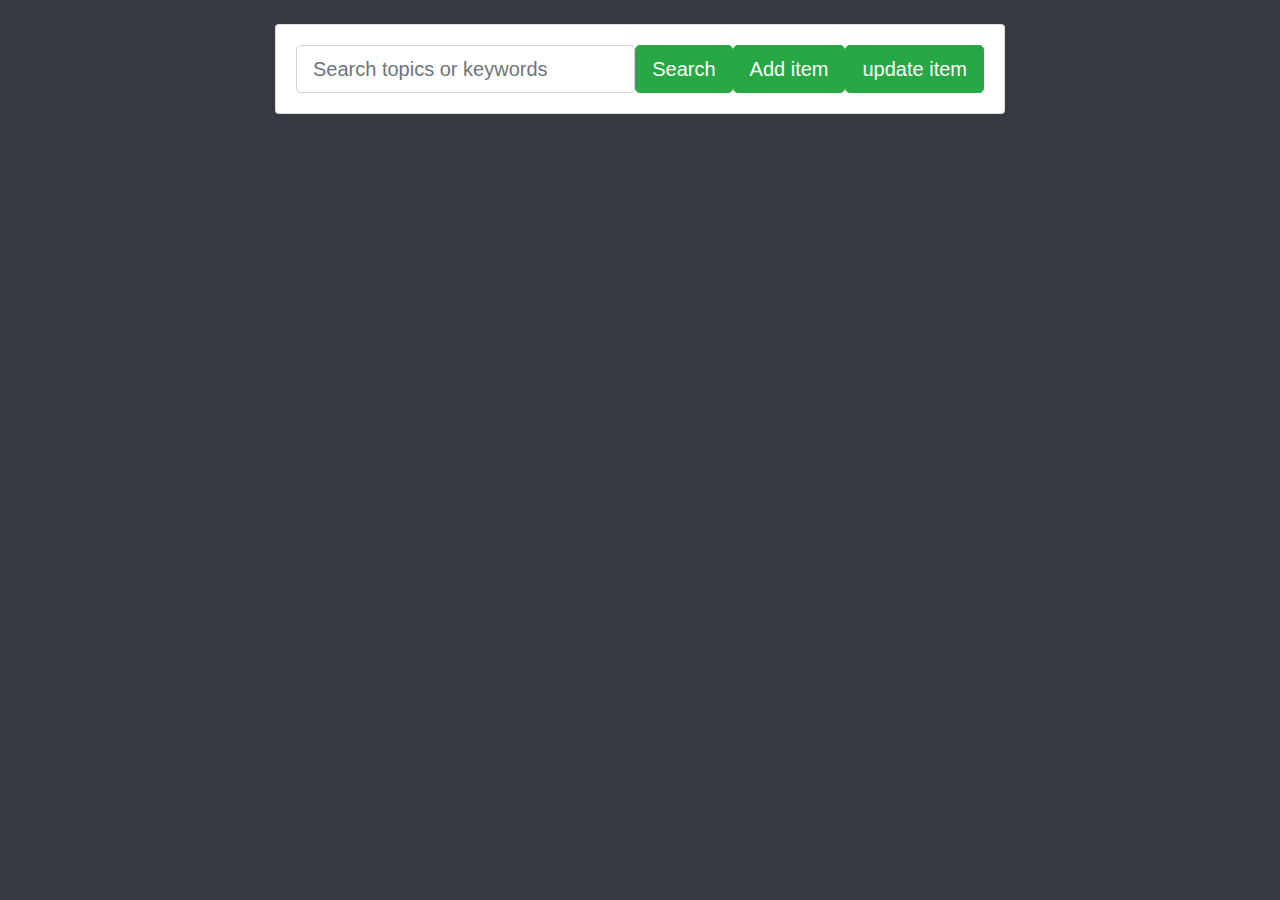
<file: template/itemsmenu.html>
<!doctype html>
<html lang="en">

<head>
    <!-- Required meta tags -->
    <meta charset="utf-8">
    <meta name="viewport" content="width=device-width, initial-scale=1, shrink-to-fit=no">

    <!-- Bootstrap CSS -->
    <link rel="stylesheet" href="https://cdn.jsdelivr.net/npm/bootstrap@4.5.3/dist/css/bootstrap.min.css"
        integrity="sha384-TX8t27EcRE3e/ihU7zmQxVncDAy5uIKz4rEkgIXeMed4M0jlfIDPvg6uqKI2xXr2" crossorigin="anonymous">

    <title>viewitem</title>
    <style>
        .form-control-borderless {
            border: none;
        }

        .form-control-borderless:hover,
        .form-control-borderless:active,
        .form-control-borderless:focus {
            border: none;
            outline: none;
            box-shadow: none;
        }
    </style>
</head>

<body class='bg-dark'>
    <link href="//maxcdn.bootstrapcdn.com/bootstrap/4.1.1/css/bootstrap.min.css" rel="stylesheet" id="bootstrap-css">
    <script src="//maxcdn.bootstrapcdn.com/bootstrap/4.1.1/js/bootstrap.min.js"></script>
    <script src="//cdnjs.cloudflare.com/ajax/libs/jquery/3.2.1/jquery.min.js"></script>
    <!------ Include the above in your HEAD tag ---------->

    <link rel="stylesheet" href="https://use.fontawesome.com/releases/v5.1.0/css/all.css"
        integrity="sha384-lKuwvrZot6UHsBSfcMvOkWwlCMgc0TaWr+30HWe3a4ltaBwTZhyTEggF5tJv8tbt" crossorigin="anonymous">
    <div class="container">
        <br />

        <div class="row justify-content-center">
            <div class="col-12 col-md-10 col-lg-8">
                <form class="card card-sm" method='get' action=''>
                    <div class="card-body row no-gutters align-items-center">
                        <div class="col-auto">
                            <i class="fas fa-search h4 text-body"></i>
                        </div>
                        
                        <!--end of col-->
                        <div class="col">
                            <input class="form-control form-control-lg form-control-borderless" name="query" id="query"
                                type="search" placeholder="Search topics or keywords">
                        </div>
                        <!--end of col-->

                        <div class="col-auto">
                            <button class="btn btn-lg btn-success" type="submit">Search</button>
                        </div>
                        <div>
                            <a href="/additems/" <button class="btn btn-lg btn-success" type="submit">Add
                                item</button></a>
                        </div>
                        <div>
                            <a href="/display/" <button class="btn btn-lg btn-success" type="submit">update
                                item</button></a>
                        </div>

                        <!--end of col-->
                    </div>

            </div>
            <!--end of col-->
        </div>
    </div>
    </form>
    <!-- Optional JavaScript; choose one of the two! -->

    <!-- Option 1: jQuery and Bootstrap Bundle (includes Popper) -->
    <script src="https://code.jquery.com/jquery-3.5.1.slim.min.js"
        integrity="sha384-DfXdz2htPH0lsSSs5nCTpuj/zy4C+OGpamoFVy38MVBnE+IbbVYUew+OrCXaRkfj"
        crossorigin="anonymous"></script>
    <script src="https://cdn.jsdelivr.net/npm/bootstrap@4.5.3/dist/js/bootstrap.bundle.min.js"
        integrity="sha384-ho+j7jyWK8fNQe+A12Hb8AhRq26LrZ/JpcUGGOn+Y7RsweNrtN/tE3MoK7ZeZDyx"
        crossorigin="anonymous"></script>

    <!-- Option 2: jQuery, Popper.js, and Bootstrap JS
    <script src="https://code.jquery.com/jquery-3.5.1.slim.min.js" integrity="sha384-DfXdz2htPH0lsSSs5nCTpuj/zy4C+OGpamoFVy38MVBnE+IbbVYUew+OrCXaRkfj" crossorigin="anonymous"></script>
    <script src="https://cdn.jsdelivr.net/npm/popper.js@1.16.1/dist/umd/popper.min.js" integrity="sha384-9/reFTGAW83EW2RDu2S0VKaIzap3H66lZH81PoYlFhbGU+6BZp6G7niu735Sk7lN" crossorigin="anonymous"></script>
    <script src="https://cdn.jsdelivr.net/npm/bootstrap@4.5.3/dist/js/bootstrap.min.js" integrity="sha384-w1Q4orYjBQndcko6MimVbzY0tgp4pWB4lZ7lr30WKz0vr/aWKhXdBNmNb5D92v7s" crossorigin="anonymous"></script>
    -->
</body>

</html>
</file>
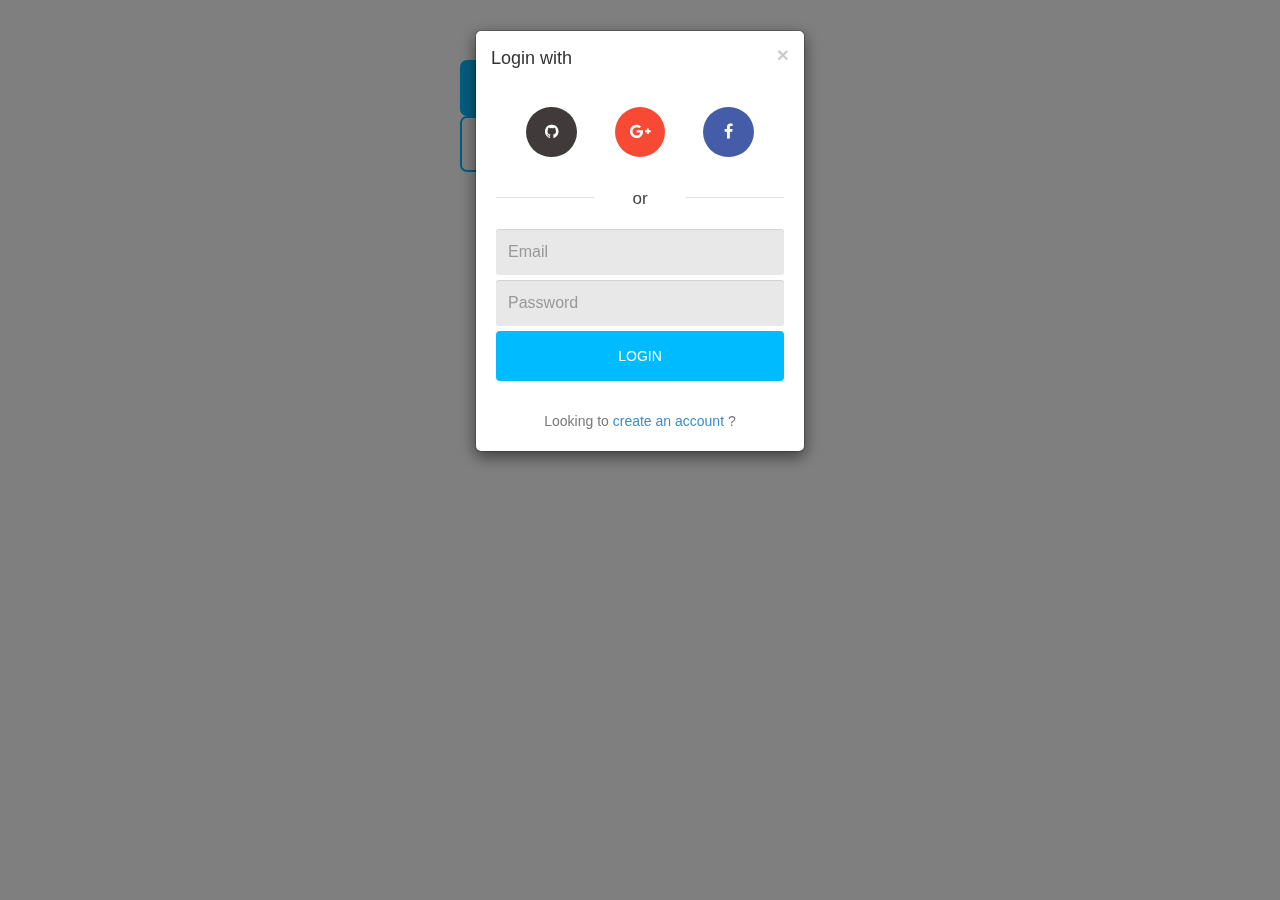
<file: template/login_register_modal.html>
<!doctype html>
<html lang="en">
<head>
    <title>Login/Register Modal by Creative Tim</title>

	<meta charset="utf-8" />
	<meta http-equiv="X-UA-Compatible" content="IE=edge,chrome=1" />


	<style>body{padding-top: 60px;}</style>

    <link href="../static/assets/css/bootstrap.css" rel="stylesheet" />

	<link href="../static/assets/css/login-register.css" rel="stylesheet" />
	<link rel="stylesheet" href="http://netdna.bootstrapcdn.com/font-awesome/4.0.3/css/font-awesome.css">

	<script src="../static/assets/js/jquery-1.10.2.js" type="text/javascript"></script>
	<script src="../static/assets/js/bootstrap.js" type="text/javascript"></script>
	<script src="../static/assets/js/login-register.js" type="text/javascript"></script>

</head>
<body>
    <div class="container">
        <div class="row">
            <div class="col-sm-4"></div>
            <div class="col-sm-4" >
                 <div href =>
                 <a class="btn big-login" data-toggle="modal" href="javascript:void(0)" onclick="openLoginModal();">Log in</a></div>
                 <div action="/signup/"><a class="btn big-register" data-toggle="modal" href="javascript:void(0)" onclick="openRegisterModal();">Register</a></div>
            <div class="col-sm-4"></div>
        </div>


		 <div class="modal fade login" id="loginModal">
		      <div class="modal-dialog login animated">
    		      <div class="modal-content">
    		         <div class="modal-header">
                        <button type="button" class="close" data-dismiss="modal" aria-hidden="true">&times;</button>
                        <h4 class="modal-title">Login with</h4>
                    </div>
                    <div class="modal-body">
                        <div class="box">
                             <div class="content">
                                <div class="social">
                                    <a class="circle github" href="#">
                                        <i class="fa fa-github fa-fw"></i>
                                    </a>
                                    <a id="google_login" class="circle google" href="#">
                                        <i class="fa fa-google-plus fa-fw"></i>
                                    </a>
                                    <a id="facebook_login" class="circle facebook" href="#">
                                        <i class="fa fa-facebook fa-fw"></i>
                                    </a>
                                </div>
                                <div class="division">
                                    <div class="line l"></div>
                                      <span>or</span>
                                    <div class="line r"></div>
                                </div>
                                <div class="error"></div>
                                <div class="form loginBox">
                                    <form method="post" action="/login/" accept-charset="UTF-8">
                                    <input id="email" class="form-control" type="text" placeholder="Email" name="email">
                                    <input id="password" class="form-control" type="password" placeholder="Password" name="password">
                                    <input class="btn btn-default btn-login" type="submit" value="Login" onclick="loginAjax()">
                                    </form>
                                </div>
                             </div>
                        </div>
                        <div class="box">
                            <div class="content registerBox" style="display:none;">
                             <div class="form">
                                <form method="post" html="{:multipart=>true}" data-remote="true" action="/signup/" accept-charset="UTF-8">
                                <input id="email" class="form-control" type="text" placeholder="Email" name="email">
                                <input id="password" class="form-control" type="password" placeholder="Password" name="password">
                                <input id="password_confirmation" class="form-control" type="password" placeholder="Repeat Password" name="password_confirmation">
                                <input class="btn btn-default btn-register" type="submit" value="Create account" name="commit">
                                </form>
                                </div>
                            </div>
                        </div>
                    </div>
                    <div class="modal-footer">
                        <div class="forgot login-footer">
                            <span>Looking to
                                 <a href="javascript: showRegisterForm();">create an account</a>
                            ?</span>
                        </div>
                        <div class="forgot register-footer" style="display:none">
                             <span>Already have an account?</span>
                             <a href="javascript: showLoginForm();">Login</a>
                        </div>
                    </div>
    		      </div>
		      </div>
		  </div>
    </div>
<script type="text/javascript">
    $(document).ready(function(){
        openLoginModal();
    });
</script>


</body>
</html>
</file>
<file: static/assets/css/login-register.css>
/*
 *
 * login-register modal
 * Autor: Creative Tim
 * Web-autor: creative.tim
 * Web script: http://creative-tim.com
 * 
 */
 
/*  Shake animation  */

@charset "UTF-8";

.animated {
  -webkit-animation-duration: 1s;
	   -moz-animation-duration: 1s;
	     -o-animation-duration: 1s;
	        animation-duration: 1s;
	-webkit-animation-fill-mode: both;
	   -moz-animation-fill-mode: both;
	     -o-animation-fill-mode: both;
	        animation-fill-mode: both;
}

.animated.hinges {
	-webkit-animation-duration: 2s;
	   -moz-animation-duration: 2s;
	     -o-animation-duration: 2s;
	        animation-duration: 2s;
}

.animated.slow {
	-webkit-animation-duration: 3s;
	   -moz-animation-duration: 3s;
	     -o-animation-duration: 3s;
	        animation-duration: 3s;
}

.animated.snail {
	-webkit-animation-duration: 4s;
	   -moz-animation-duration: 4s;
	     -o-animation-duration: 4s;
	        animation-duration: 4s;
}

@-webkit-keyframes shake {
	0%, 100% {-webkit-transform: translateX(0);}
	10%, 30%, 50%, 70%, 90% {-webkit-transform: translateX(-10px);}
	20%, 40%, 60%, 80% {-webkit-transform: translateX(10px);}
}

@-moz-keyframes shake {
	0%, 100% {-moz-transform: translateX(0);}
	10%, 30%, 50%, 70%, 90% {-moz-transform: translateX(-10px);}
	20%, 40%, 60%, 80% {-moz-transform: translateX(10px);}
}

@-o-keyframes shake {
	0%, 100% {-o-transform: translateX(0);}
	10%, 30%, 50%, 70%, 90% {-o-transform: translateX(-10px);}
	20%, 40%, 60%, 80% {-o-transform: translateX(10px);}
}

@keyframes shake {
	0%, 100% {transform: translateX(0);}
	10%, 30%, 50%, 70%, 90% {transform: translateX(-10px);}
	20%, 40%, 60%, 80% {transform: translateX(10px);}
}

.shake {
	-webkit-animation-name: shake;
	-moz-animation-name: shake;
	-o-animation-name: shake;
	animation-name: shake;
}

.login .modal-dialog{
    width: 350px;
}
.login .modal-footer{
    border-top: 0;
    margin-top: 0px;
    padding: 10px 20px 20px;
}
.login .modal-header {
    border: 0 none;
    padding: 15px 15px 15px;
/*     padding: 11px 15px; */
}
.login .modal-body{
/*     background-color: #eeeeee; */
}
.login .division {
    float: none;
    margin: 0 auto 18px;
    overflow: hidden;
    position: relative;
    text-align: center;
    width: 100%;
}
.login .division .line {
    border-top: 1px solid #DFDFDF;
    position: absolute;
    top: 10px;
    width: 34%;
}
.login .division .line.l {
    left: 0;
}
.login .division .line.r {
    right: 0;
}
.login .division span {
    color: #424242;
    font-size: 17px;
}
.login .box .social {
    float: none;
    margin: 0 auto 30px;
    text-align: center;
}

.login .social .circle{
    background-color: #EEEEEE;
    color: #FFFFFF;
    border-radius: 100px;
    display: inline-block;
    margin: 0 17px;
    padding: 15px;
}
.login .social .circle .fa{
    font-size: 16px;
}
.login .social .facebook{
    background-color: #455CA8;
    color: #FFFFFF;
}
.login .social .google{
    background-color: #F74933;
}
.login .social .github{
    background-color: #403A3A;
}
.login .facebook:hover{
    background-color: #6E83CD;
}
.login .google:hover{
    background-color: #FF7566;
}
.login .github:hover{
    background-color: #4D4D4d;;
}
.login .forgot {
    color: #797979;
    margin-left: 0;
    overflow: hidden;
    text-align: center;
    width: 100%;
}
.login .btn-login, .registerBox .btn-register{
    background-color: #00BBFF;
    border-color: #00BBFF;
    border-width: 0;
    color: #FFFFFF;
    display: block;
    margin: 0 auto;
    padding: 15px 50px;
    text-transform: uppercase;
    width: 100%;
}
.login .btn-login:hover, .registerBox .btn-register:hover{
    background-color: #00A4E4;
    color: #FFFFFF;
}
.login .form-control{
    border-radius: 3px;
    background-color: rgba(0, 0, 0, 0.09);
    box-shadow: 0 1px 0px 0px rgba(0, 0, 0, 0.09) inset;
    color: #FFFFFF;
}
.login .form-control:hover{
    background-color: rgba(0,0,0,.16);
}
.login .form-control:focus{
    box-shadow: 0 1px 0 0 rgba(0, 0, 0, 0.04) inset;
    background-color: rgba(0,0,0,0.23);
    color: #FFFFFF;
}
.login .box .form input[type="text"], .login .box .form input[type="password"] {
    border-radius: 3px;
    border: none;
    color: #333333;
    font-size: 16px;
    height: 46px;
    margin-bottom: 5px;
    padding: 13px 12px;
    width: 100%;
}


@media (max-width:400px){
    .login .modal-dialog{
        width: 100%;
    }
}

.big-login, .big-register{
    background-color: #00bbff;
    color: #FFFFFF;
    border-radius: 7px;
    border-width: 2px;
    font-size: 14px;
    font-style: normal;
    font-weight: 200;
    padding: 16px 60px;
    text-transform: uppercase;
    transition: all 0.3s ease 0s;
}
.big-login:hover{
    background-color: #00A4E4;
    color: #FFFFFF;
}
.big-register{
    background-color: rgba(0,0,0,.0);
    color: #00bbff;
    border-color: #00bbff;
}
.big-register:hover{
    border-color: #00A4E4;
    color:  #00A4E4;
}
</file>
